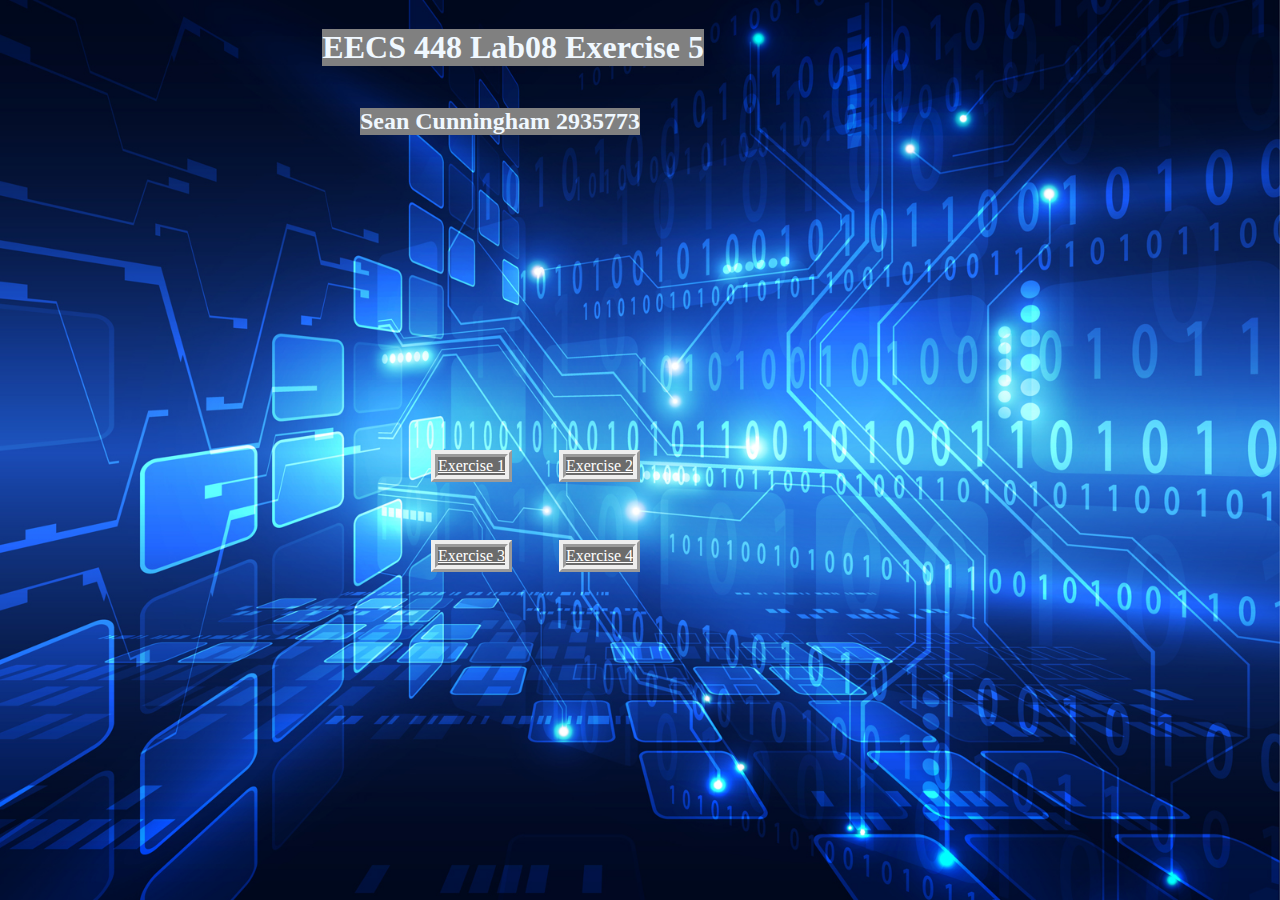
<file: index.html>
<html>

<head>
    <link href="styles.css" rel="stylesheet" type="text/css" />
</head>

<body>
    <h1>EECS 448 Lab08 Exercise 5</h1>
    <h2>Sean Cunningham 2935773</h2>
    <div class="eBox" id="e1">
        <a href="Exercise_1/index.html">Exercise 1</a>
    </div>
    <div class="eBox" id="e2">
        <a href="Exercise_2/index.html">Exercise 2</a>
    </div>
    <div class="eBox" id="e3">
        <a href="Exercise_3/index.html">Exercise 3</a>
    </div>
    <div class="eBox" id="e4">
        <a href="Exercise_4/index.html">Exercise 4</a>
    </div>
</body>

</html>
</file>
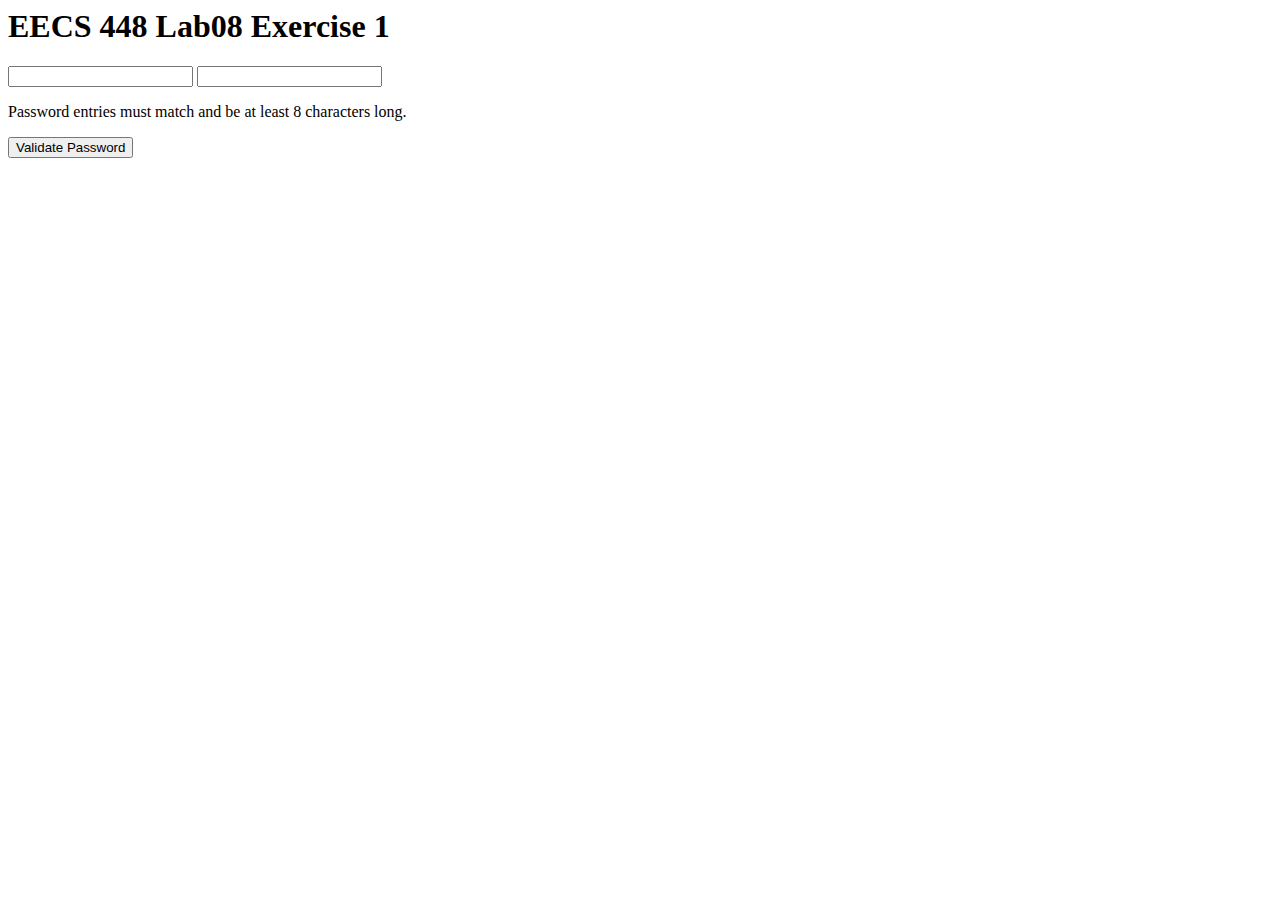
<file: Exercise_1/index.html>
<html>
<h1>
EECS 448 Lab08 Exercise 1
</h1>
<input id="password_input_1"></input>
<input id="password_input_2"></input>
<p id="output">Password entries must match and be at least 8 characters long.</p>
<button id="validator", onclick=onClick()>
Validate Password
</button>
<script>
function onClick() {
    let output = document.querySelector("#output");
    let input1 = document.querySelector("#password_input_1").value;
    if (input1.length < 8) {
        console.log(input1.length);
        output.innerHTML = "Passwords must be 8 characters or more in length."
        return;
    }
    if (input1 == document.querySelector("#password_input_2").value) {
        output.innerHTML = "Password is valid!";
        return;
    }
    output.innerHTML = "The two entries do not match. Please enter the same password into both boxes to validate the password.";
    return;
}
</script>
</html>
</file>
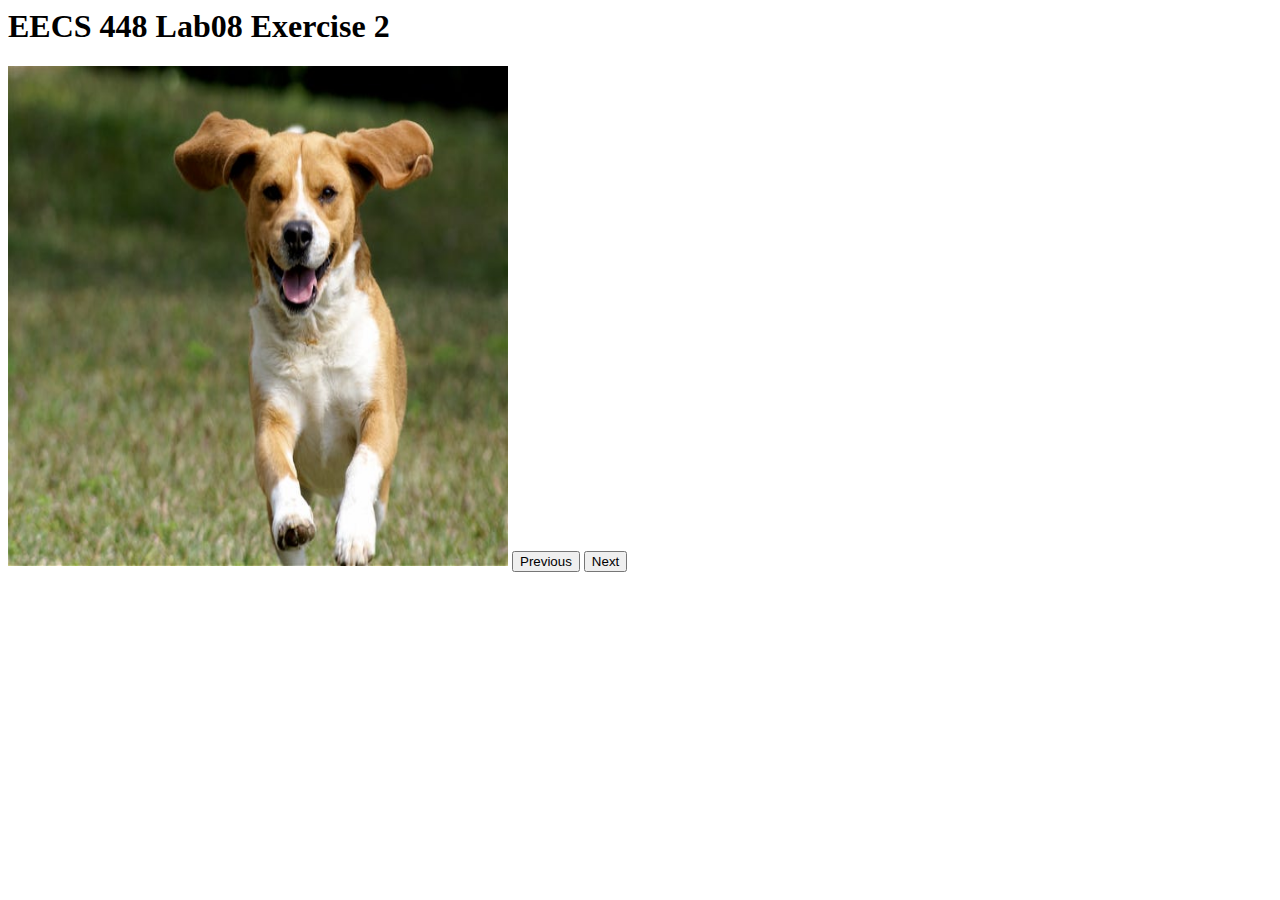
<file: Exercise_2/index.html>
<html>
<h1>
EECS 448 Lab08 Exercise 2
</h1>
<img id="picture" src="5484d9d1eab8ea3017b17e29.jfif" height=500 width=500></img>
<button id="prev", onclick=changePic(false)>
Previous
</button>
<button id="next", onclick=changePic(true)>
Next
</button>
<script>
let pics = ["5484d9d1eab8ea3017b17e29.jfif", "maxresdefault.jpg", "dogs_1280p_0.jpg", "dog-puppy-on-garden-royalty-free-image-1586966191.jpg", "322868_1100-1100x628.jpg"]
let current = 0;
function changePic(forward) {
    let picture = document.querySelector("#picture");
    if (forward) {
        if (current == 4) {
            current = 0;
        }
        else {
            current++;
        }
        picture.src = pics[current];
    } else {
        if (current == 0) {
            current = 4;
        }
        else {
            current--;
        }
        picture.src = pics[current];
    }
    
}
</script>
</html>
</file>
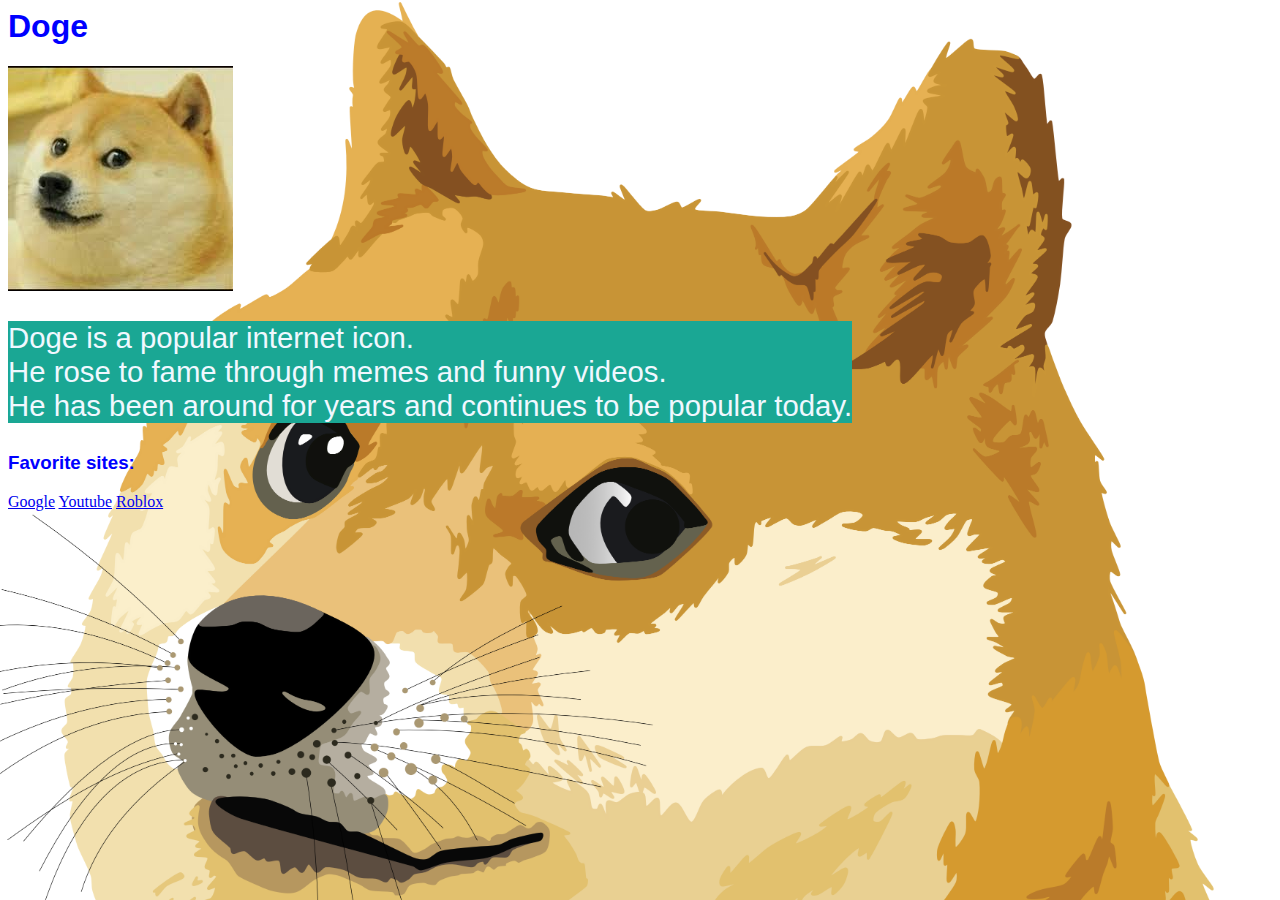
<file: Exercise_3/index.html>
<html>

<head>
    <link href="styles.css" rel="stylesheet" type="text/css" />
</head>

<body>
    <h1>
        Doge
    </h1>
    <img id="pfp" src="doge pfp.jfif"/>
    <p class="bio">
        Doge is a popular internet icon. </br>
        He rose to fame through memes and funny videos. </br>
        He has been around for years and continues to be popular today. </br>
    </p>
    <h3>
        Favorite sites:
    </h3>
    <p>
        <a href="https://www.google.com">Google</a>
        <a href="https://www.youtube.com">Youtube</a>
        <a href="https://www.roblox.com">Roblox</a>
    </p>
    <iframe width="560" height="315" src="https://www.youtube.com/embed/L1-kZWjZP-g" frameborder="0"
        allow="accelerometer; autoplay; clipboard-write; encrypted-media; gyroscope; picture-in-picture"
        allowfullscreen></iframe>
</body>

</html>
</file>
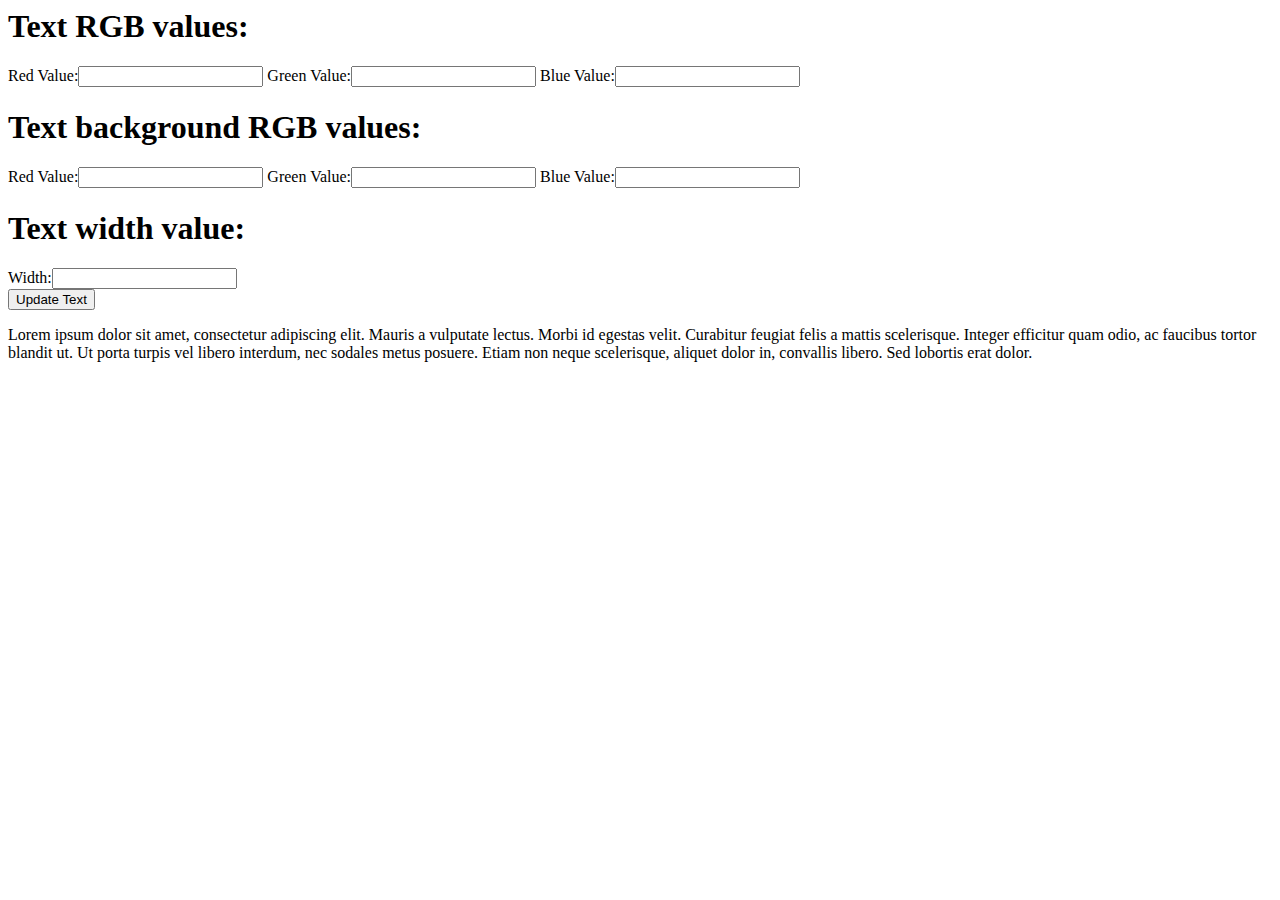
<file: Exercise_4/index.html>
<html>
<div id="text-options">
    <h1>Text RGB values:</h1>
    <label>Red Value:</label><input id="t-red" />
    <label>Green Value:</label><input id="t-green" />
    <label>Blue Value:</label><input id="t-blue" />
</div>
<div id="background-options">
    <h1>Text background RGB values:</h1>
    <label>Red Value:</label><input id="b-red" />
    <label>Green Value:</label><input id="b-green" />
    <label>Blue Value:</label><input id="b-blue" />
</div>
<div id="width-options">
    <h1>Text width value:</h1>
    <label>Width:</label><input id="width" />
</div>
<button onclick=rgb()>Update Text</button>
<p id="text">
    Lorem ipsum dolor sit amet, consectetur adipiscing elit. Mauris a vulputate lectus. Morbi id egestas velit.
    Curabitur feugiat felis a mattis scelerisque. Integer efficitur quam odio, ac faucibus tortor blandit ut. Ut porta
    turpis vel libero interdum, nec sodales metus posuere. Etiam non neque scelerisque, aliquet dolor in, convallis
    libero. Sed lobortis erat dolor.
</p>
<script>
    let options = [document.querySelector("#t-red"), document.querySelector("#t-green"), document.querySelector("#t-blue"), document.querySelector("#b-red"), document.querySelector("#b-green"), document.querySelector("#b-blue"), document.querySelector("#width")]
    let text = document.querySelector("#text");
    function rgb() {
        options.forEach(op => {
            if (op.id == "width") { return; }
            if (op.value > 255) {
                op.value = 255;
            }
            else if (op.value < 0) {
                op.value = 0;
            }
        })
        text.style.color = "rgb("+options[0].value+","+options[1].value+","+options[2].value+")";
        text.style.backgroundColor = "rgb("+options[3].value+","+options[4].value+","+options[5].value+")";
        text.style.width = options[6].value+"px";
    }
</script>

</html>
</file>
<file: styles.css>
body {
 background-image: url(speed-internet-technology-background.jpg);
 background-size: 100%;
 background-repeat: no-repeat;
}

h1 {
    position: absolute;
    right: 45%;
    align-content: center;
    color: aliceblue;
    background-color: grey;
    width: fit-content;
}

h2 {
    margin-top: 100px;
    position: absolute;
    right: 50%;
    align-content: center;
    color: aliceblue;
    background-color: grey;
    width: fit-content;
}

div.eBox {
    border-style: ridge;
    border-width: 2mm;
    background-color: rgb(107, 107, 107);
}

div.eBox:hover {
    background-color: rgb(77, 76, 76);
}

#e1 {
    position: absolute;
    top: 50%;
    right: 60%;
}

#e2 {
    position: absolute;
    top: 50%;
    right: 50%;
}

#e3 {
    position: absolute;
    top: 60%;
    right: 60%;
}

#e4 {
    position: absolute;
    top: 60%;
    right: 50%;
}

a {
    color: white;
}
</file>
<file: Exercise_3/styles.css>
h1 {
    color: blue;
    font-family: Impact, Haettenschweiler, 'Arial Narrow Bold', sans-serif;
}

h3 {
    color: blue;
    font-family: Impact, Haettenschweiler, 'Arial Narrow Bold', sans-serif;
}

p.bio {
    color: aliceblue;
    background-color: rgb(26, 167, 148);
    width: fit-content;
    font-family: Impact, Haettenschweiler, 'Arial Narrow Bold', sans-serif;
    font-size: 22pt;
}

p.bio:hover
{
 background-color: aliceblue;
 color:  rgb(26, 167, 148);
}

body
{
 background-image: url(x3B0gJL.png);
 background-size: 100%;
 background-repeat: no-repeat;
}
</file>
